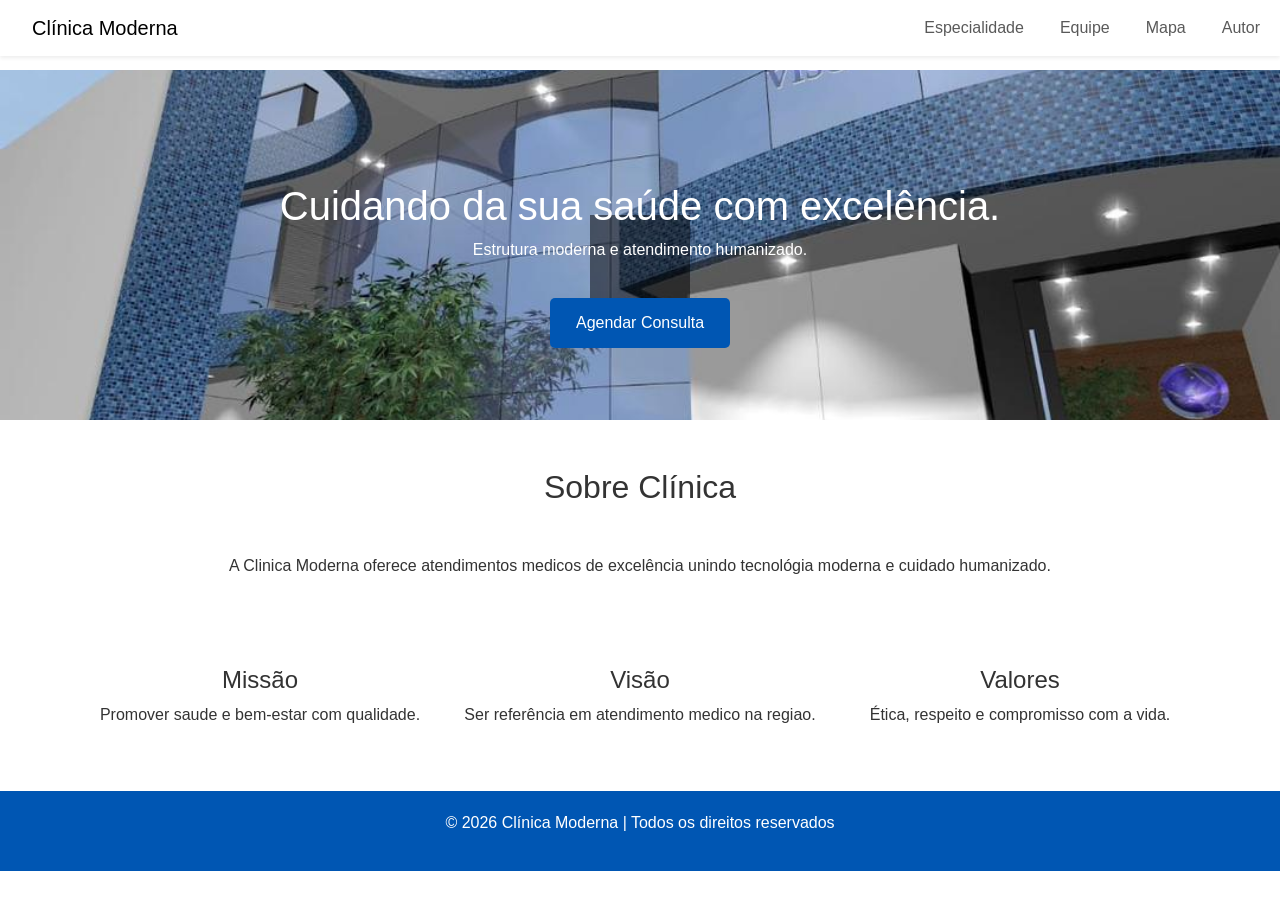
<file: index.html>
<!DOCTYPE html>
<html lang="pt">
<head>
    <meta charset="UTF-8">
    <meta name="viewport" content="width=device-width, initial-scale=1.0">
    <title>Clinica Moderna</title>
    <link rel="stylesheet" href="bootstrap-5.3.3-dist/css/bootstrap.min.css">
    <script src="bootstrap-5.3.3-dist/js/bootstrap.bundle.min.js"></script>

    <link 
    rel="stylesheet" href="https://fonts.googleapis.com/css2?family=poppin
    s:wght@300;400;600;700&display=swap">

    <link rel="stylesheet" href="style.css">
</head>
<body>
   
 <header>
    <!-- Bootstrap responsive navbar -->
    <nav class="navbar navbar-expand-lg navbar-light bg-white fixed-top shadow-sm">
        <div class="container-fluid">
            <a class="navbar-brand" href="index.html">Clínica Moderna</a>
            <button class="navbar-toggler" type="button" data-bs-toggle="collapse" data-bs-target="#mainNav" aria-controls="mainNav" aria-expanded="false" aria-label="Toggle navigation">
                <span class="navbar-toggler-icon"></span>
            </button>
            <div class="collapse navbar-collapse" id="mainNav">
                <ul class="navbar-nav ms-auto mb-2 mb-lg-0">
                    <li class="nav-item"><a class="nav-link" href="especialidade.html">Especialidade</a></li>
                    <li class="nav-item"><a class="nav-link" href="equipe.html">Equipe</a></li>
                    <li class="nav-item"><a class="nav-link" href="Mapa.html">Mapa</a></li>
                    <li class="nav-item"><a class="nav-link" href="autor.html">Autor</a></li>
                </ul>
            </div>
        </div>
    </nav>
</header>

<section class="banner-interno"
    style="background-image: url(img/Clinica\ Moderna.jpg);">


    <div>
        <h1>Cuidando da sua saúde com excelência.</h1>
        <p>Estrutura moderna e atendimento humanizado.</p>

        <a href="agendamento.html" class="btn">Agendar Consulta</a>
    </div>
 </section>


<div class="container py-5">
    <h2 class="text-center mb-4 section-title animate-right">
        Sobre Clínica
    </h2><br>
    <p class="text-center animate-up delay-1">
      A Clinica Moderna oferece atendimentos medicos de excelência 
      unindo tecnológia moderna e cuidado humanizado.
    </p><br>
    <div class="row mt-5">
        <div class="col-md-4 text-center animate-up delay-1">
            <h4>Missão</h4>
            <p>Promover saude e bem-estar com qualidade.</p> 
        </div><br>
        <div class="col-md-4 text-center animate-up delay-2">
            <h4>Visão</h4>
            <p>Ser referência em atendimento medico na regiao.</p>
        </div><br>

        <div class="col-md-4 text-center animate-up delay-3">
            <h4>Valores</h4>
            <p>Ética, respeito e compromisso com a vida.</p>
        </div><br>
    </div>
</div>

<footer>
    <p>&copy; 2026 Clínica Moderna | Todos os direitos reservados</p>
</footer>

</body>
</html>
</file>
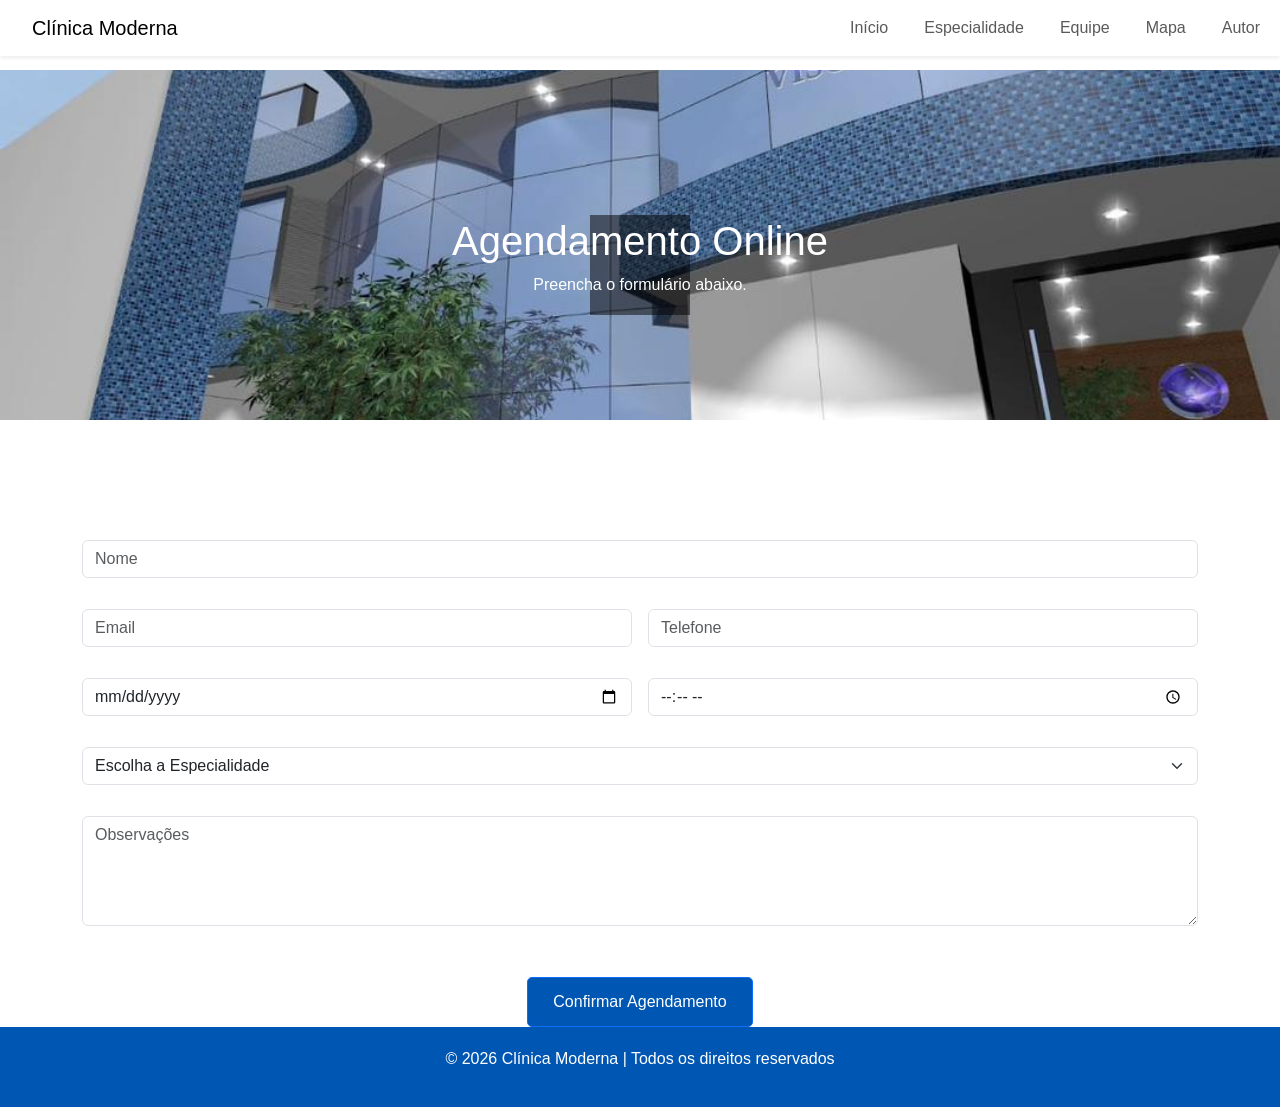
<file: agendamento.html>
<!DOCTYPE html>
<html lang="pt">
<head>
    <meta charset="UTF-8">
    <meta name="viewport" content="width=device-width, initial-scale=1.0">
    <title>Agendamento- Clínica Moderna</title>
    <link rel="stylesheet" href="bootstrap-5.3.3-dist/css/bootstrap.min.css">
    <script src="bootstrap-5.3.3-dist/js/bootstrap.bundle.min.js"></script>
    <link rel="stylesheet" href="style.css">
</head>

<body class="pagina-interna">
    
    <header>
        <nav class="navbar navbar-expand-lg navbar-light bg-white fixed-top shadow-sm">
            <div class="container-fluid">
                <a class="navbar-brand" href="index.html">Clínica Moderna</a>
                <button class="navbar-toggler" type="button" data-bs-toggle="collapse" data-bs-target="#mainNav" aria-controls="mainNav" aria-expanded="false" aria-label="Toggle navigation">
                    <span class="navbar-toggler-icon"></span>
                </button>
                <div class="collapse navbar-collapse" id="mainNav">
                    <ul class="navbar-nav ms-auto mb-2 mb-lg-0">
                        <li class="nav-item"><a class="nav-link" href="index.html">Início</a></li>
                        <li class="nav-item"><a class="nav-link" href="especialidade.html">Especialidade</a></li>
                        <li class="nav-item"><a class="nav-link" href="equipe.html">Equipe</a></li>
                        <li class="nav-item"><a class="nav-link" href="Mapa.html">Mapa</a></li>
                        <li class="nav-item"><a class="nav-link" href="autor.html">Autor</a></li>
                    </ul>
                </div>
            </div>
        </nav>
    </header>

    <section class="banner-interno"
    style="background-image: url(img/Clinica\ Moderna.jpg);"> 
    <div>
        <h1>Agendamento Online</h1>
        <p>Preencha o formulário abaixo.</p>
    </div>
    </section><br>

    <div class="container mt-5 pt-5">
        <form action="https://formsubmit.co/Suniciosanca97@gmail.com" method="post">
            <div class="row g-3">
                <div class="col-12">
                    <input type="text" class="form-control" placeholder="Nome" required>
                </div>
                <div class="col-md-6">
                    <input type="email" class="form-control" placeholder="Email" required>
                </div>
                <div class="col-md-6">
                    <input type="tel" class="form-control" placeholder="Telefone" required>
                </div>
                <div class="col-md-6">
                    <input type="date" name="Data" class="form-control"  placeholder="Marque a data">
                </div>
                <div class="col-md-6">
                    <input type="time" name="Horario" class="form-control" placeholder="Marque a hora" required>
                </div>
                <div class="col-12">
                    <select name="Especialidade" class="form-select" required>
                        <option value="">Escolha a Especialidade</option>
                        <option>Cardiologia</option>
                        <option>Ortopedia</option>
                        <option>Pediatria</option>
                        <option>Ginecologia</option>
                        <option>Dermatologia</option>
                        <option>Clínico Geral</option>
                    </select>
                </div>
                <div class="col-12">
                    <textarea class="form-control" rows="4" placeholder="Observações"></textarea>
                </div>
                <div class="col-12 text-center">
                    <button type="submit" class="btn btn-primary">Confirmar Agendamento</button>
                </div>
            </div>
        </form>
    </div>

    <footer>
    <p>&copy; 2026 Clínica Moderna | Todos os direitos reservados</p>
</footer>

</body>
</html>
</file>
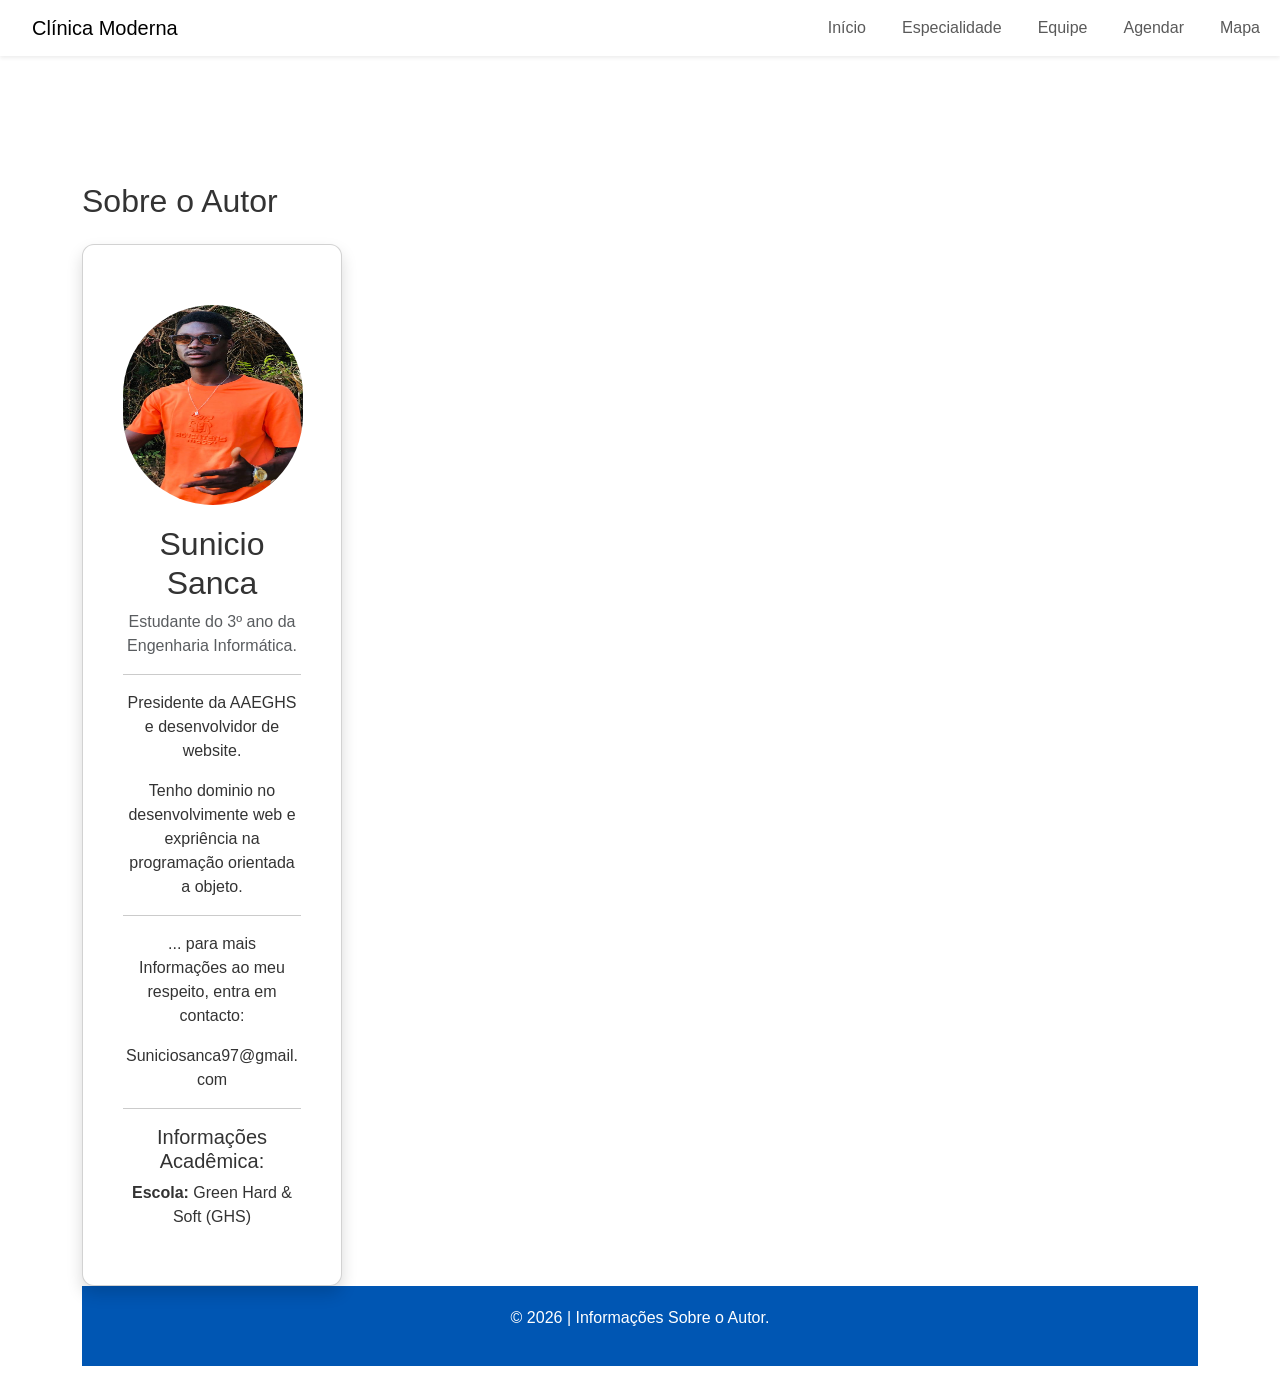
<file: autor.html>
<!DOCTYPE html>
<html lang="pt">
<head>
    <meta charset="UTF-8">
    <meta name="viewport" content="width=device-width, initial-scale=1.0">
    <link rel="stylesheet" href="bootstrap-5.3.3-dist/css/bootstrap.min.css">
    <script src="bootstrap-5.3.3-dist/js/bootstrap.bundle.min.js"></script>
    <link rel="stylesheet" href="style.css">
    <title>Autor</title>
    
</head>
<body>
    
    <!-- use responsive bootstrap navbar instead of inline nav -->
    <header>
        <nav class="navbar navbar-expand-lg navbar-light bg-white fixed-top shadow-sm">
            <div class="container-fluid">
                <a class="navbar-brand" href="index.html">Clínica Moderna</a>
                <button class="navbar-toggler" type="button" data-bs-toggle="collapse" data-bs-target="#mainNav" aria-controls="mainNav" aria-expanded="false" aria-label="Toggle navigation">
                    <span class="navbar-toggler-icon"></span>
                </button>
                <div class="collapse navbar-collapse" id="mainNav">
                    <ul class="navbar-nav ms-auto mb-2 mb-lg-0">
                        <li class="nav-item"><a class="nav-link" href="index.html">Início</a></li>
                        <li class="nav-item"><a class="nav-link" href="especialidade.html">Especialidade</a></li>
                        <li class="nav-item"><a class="nav-link" href="equipe.html">Equipe</a></li>
                        <li class="nav-item"><a class="nav-link" href="agendamento.html">Agendar</a></li>
                        <li class="nav-item"><a class="nav-link" href="Mapa.html">Mapa</a></li>
                    </ul>
                </div>
            </div>
        </nav>
    </header>
    <div class="container mt-5 pt-5">
        <h2 class="mt-3">Sobre o Autor</h2>
    </div>
    <div class="container my-4">
        <div class="card shadow text-center p-4">
        <div class="card-body"> 
            <img src=" img/Nisio.jpg" width="200px" height="200px" class="medico-foto"> 
            <h2>Sunicio Sanca</h2> 
            <p class="text-muted">Estudante do 3º ano da Engenharia Informática.</p> 
            <hr>
            <p>Presidente da AAEGHS e desenvolvidor de website.</p> 
            <p>Tenho dominio no desenvolvimente web e expriência na programação orientada a objeto.</p>
            <hr>
            <p>... para mais Informações ao meu respeito, entra em contacto:</p>
            <p>Suniciosanca97@gmail.com</p>
            <hr> 
            <h5>Informações Acadêmica:</h5> 
                <p><strong>Escola:</strong> Green Hard & Soft (GHS)</p>
            </div>
     </div>
    <footer>
        <p>&copy; 2026 | Informações Sobre o Autor.</p>
    </footer>


 


</body>
</html>
</file>
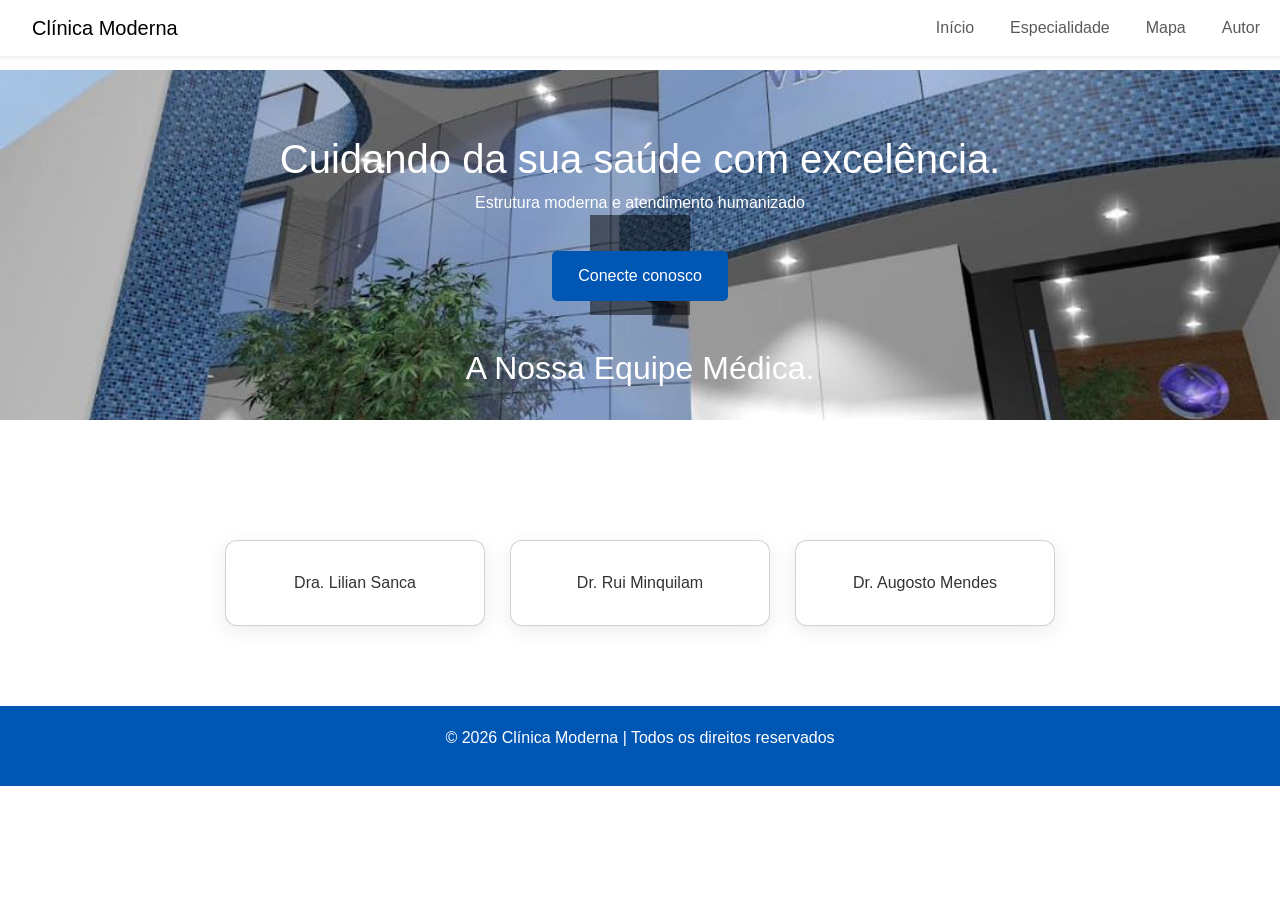
<file: equipe.html>
<!DOCTYPE html>
<html lang="pt">
<head>
    <meta charset="UTF-8">
    <meta name="viewport" content="width=device-width, initial-scale=1.0">
    <title>Equipe-Clinica Moderna</title>
    <link rel="stylesheet" href="bootstrap-5.3.3-dist/css/bootstrap.min.css">
    <script src="bootstrap-5.3.3-dist/js/bootstrap.bundle.min.js"></script>

    <link rel="stylesheet" href="style.css">
</head>
<body class="pagina-interna">
   
<header>
    <nav class="navbar navbar-expand-lg navbar-light bg-white fixed-top shadow-sm">
        <div class="container-fluid">
            <a class="navbar-brand" href="index.html">Clínica Moderna</a>
            <button class="navbar-toggler" type="button" data-bs-toggle="collapse" data-bs-target="#mainNav" aria-controls="mainNav" aria-expanded="false" aria-label="Toggle navigation">
                <span class="navbar-toggler-icon"></span>
            </button>
            <div class="collapse navbar-collapse" id="mainNav">
                <ul class="navbar-nav ms-auto mb-2 mb-lg-0">
                    <li class="nav-item"><a class="nav-link" href="index.html">Início</a></li>
                    <li class="nav-item"><a class="nav-link" href="especialidade.html">Especialidade</a></li>
                    <li class="nav-item"><a class="nav-link" href="Mapa.html">Mapa</a></li>
                    <li class="nav-item"><a class="nav-link" href="autor.html">Autor</a></li>
                </ul>
            </div>
        </div>
    </nav>
</header>

    <section class="banner-interno"
    style="background-image: url(img/Clinica\ Moderna.jpg);">


    <div>
        <h1>Cuidando da sua saúde com excelência.</h1>
        <p>Estrutura moderna e atendimento humanizado</p>

        <a href="agendamento.html" class="btn">Conecte conosco</a><br><br><br>
       <h2>A Nossa Equipe Médica.</h2>
    </div>
 </section>

    <section id="Equipe">
    
    <div class="cards">
        <a href="medicos/Dra. Lilian Sanca.html"
        class="card">Dra. Lilian Sanca</a>
         <a href="medicos/Dr. Rui Minquilam.html"
        class="card">Dr. Rui Minquilam</a>
         <a href="medicos/Dr. Augosto Mendes.html"
        class="card">Dr. Augosto Mendes</a>
    </div>
</section>

<footer>
    <p>&copy; 2026 Clínica Moderna | Todos os direitos reservados</p>
</footer>

</body>
</html>
</file>
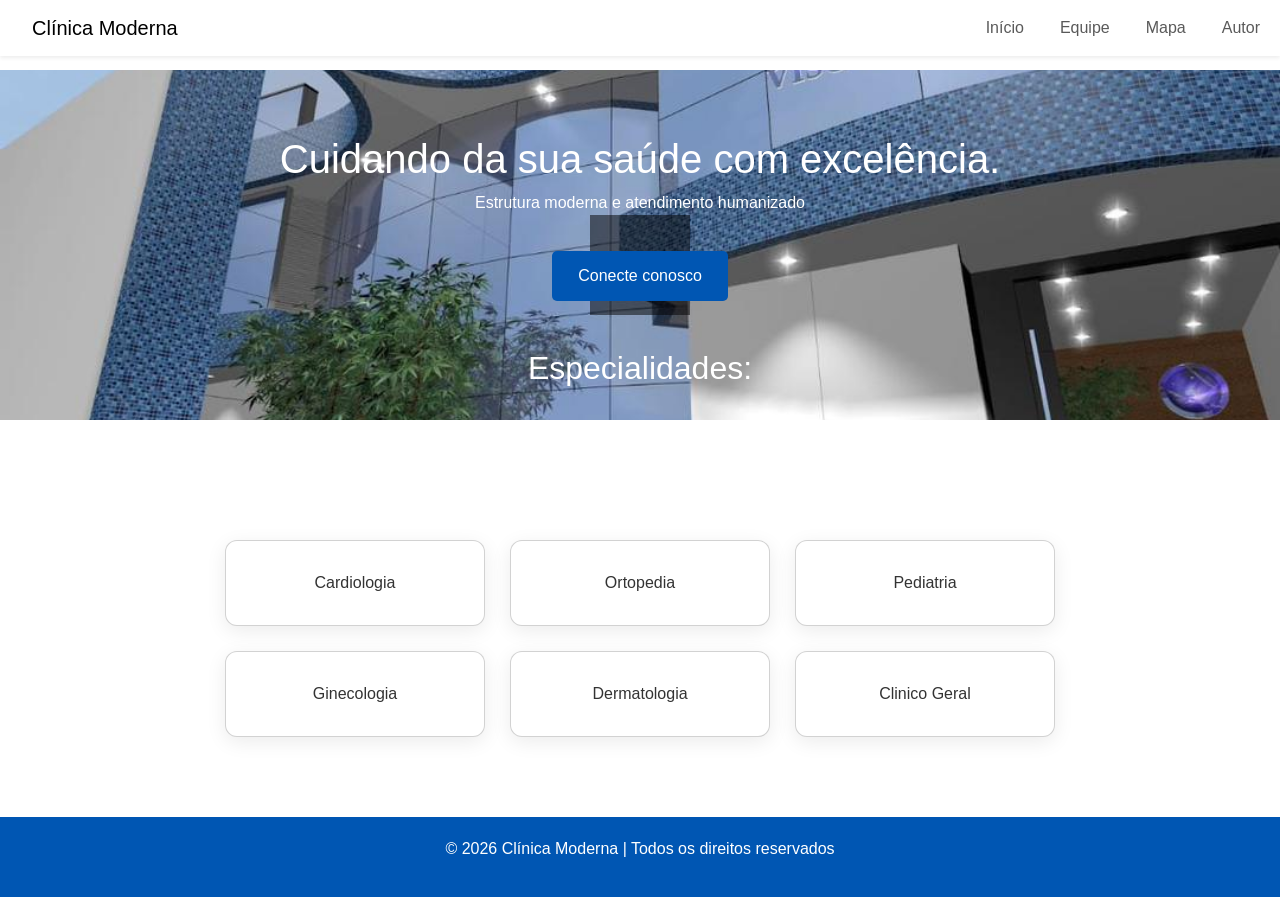
<file: especialidade.html>
<!DOCTYPE html>
<html lang="pt">
<head>
    <meta charset="UTF-8">
    <meta name="viewport" content="width=device-width, initial-scale=1.0">
    <title>Especialidade-Clinica Moderna</title>
    <link rel="stylesheet" href="bootstrap-5.3.3-dist/css/bootstrap.min.css">
    <script src="bootstrap-5.3.3-dist/js/bootstrap.bundle.min.js"></script>

    <link rel="stylesheet" href="style.css">
</head>
<body>
  
    
    <header>
        <nav class="navbar navbar-expand-lg navbar-light bg-white fixed-top shadow-sm">
            <div class="container-fluid">
                <a class="navbar-brand" href="index.html">Clínica Moderna</a>
                <button class="navbar-toggler" type="button" data-bs-toggle="collapse" data-bs-target="#mainNav" aria-controls="mainNav" aria-expanded="false" aria-label="Toggle navigation">
                    <span class="navbar-toggler-icon"></span>
                </button>
                <div class="collapse navbar-collapse" id="mainNav">
                    <ul class="navbar-nav ms-auto mb-2 mb-lg-0">
                        <li class="nav-item"><a class="nav-link" href="index.html">Início</a></li>
                        <li class="nav-item"><a class="nav-link" href="equipe.html">Equipe</a></li>
                        <li class="nav-item"><a class="nav-link" href="Mapa.html">Mapa</a></li>
                        <li class="nav-item"><a class="nav-link" href="autor.html">Autor</a></li>
                    </ul>
                </div>
            </div>
        </nav>
    </header>

    
<section class="banner-interno"
    style="background-image: url(img/Clinica\ Moderna.jpg);">

    <div>
        <h1>Cuidando da sua saúde com excelência.</h1>
        <p>Estrutura moderna e atendimento humanizado</p>

        <a href="agendamento.html" class="btn">Conecte conosco</a><br><br><br>
        <h2>Especialidades:</h2>
    </div>
 </section>

 <section id="Especialidades">
    <div class="cards">
        <a href="especialidades/cardiologia.html"
        class="card">Cardiologia</a>
        <a href="especialidades/ortopedia.html"
        class="card">Ortopedia</a>
        <a href="especialidades/pediatria.html"
        class="card">Pediatria</a>
        <a href="especialidades/ginecologia.html"
        class="card">Ginecologia</a>
        <a href="especialidades/dermatologia.html"
        class="card">Dermatologia</a>
        <a href="especialidades/clinico-geral.html"
        class="card">Clinico Geral</a>
    </div>
 </section>

  <footer>
    <p>&copy; 2026 Clínica Moderna | Todos os direitos reservados</p>
</footer>

</body>
</html>
</file>
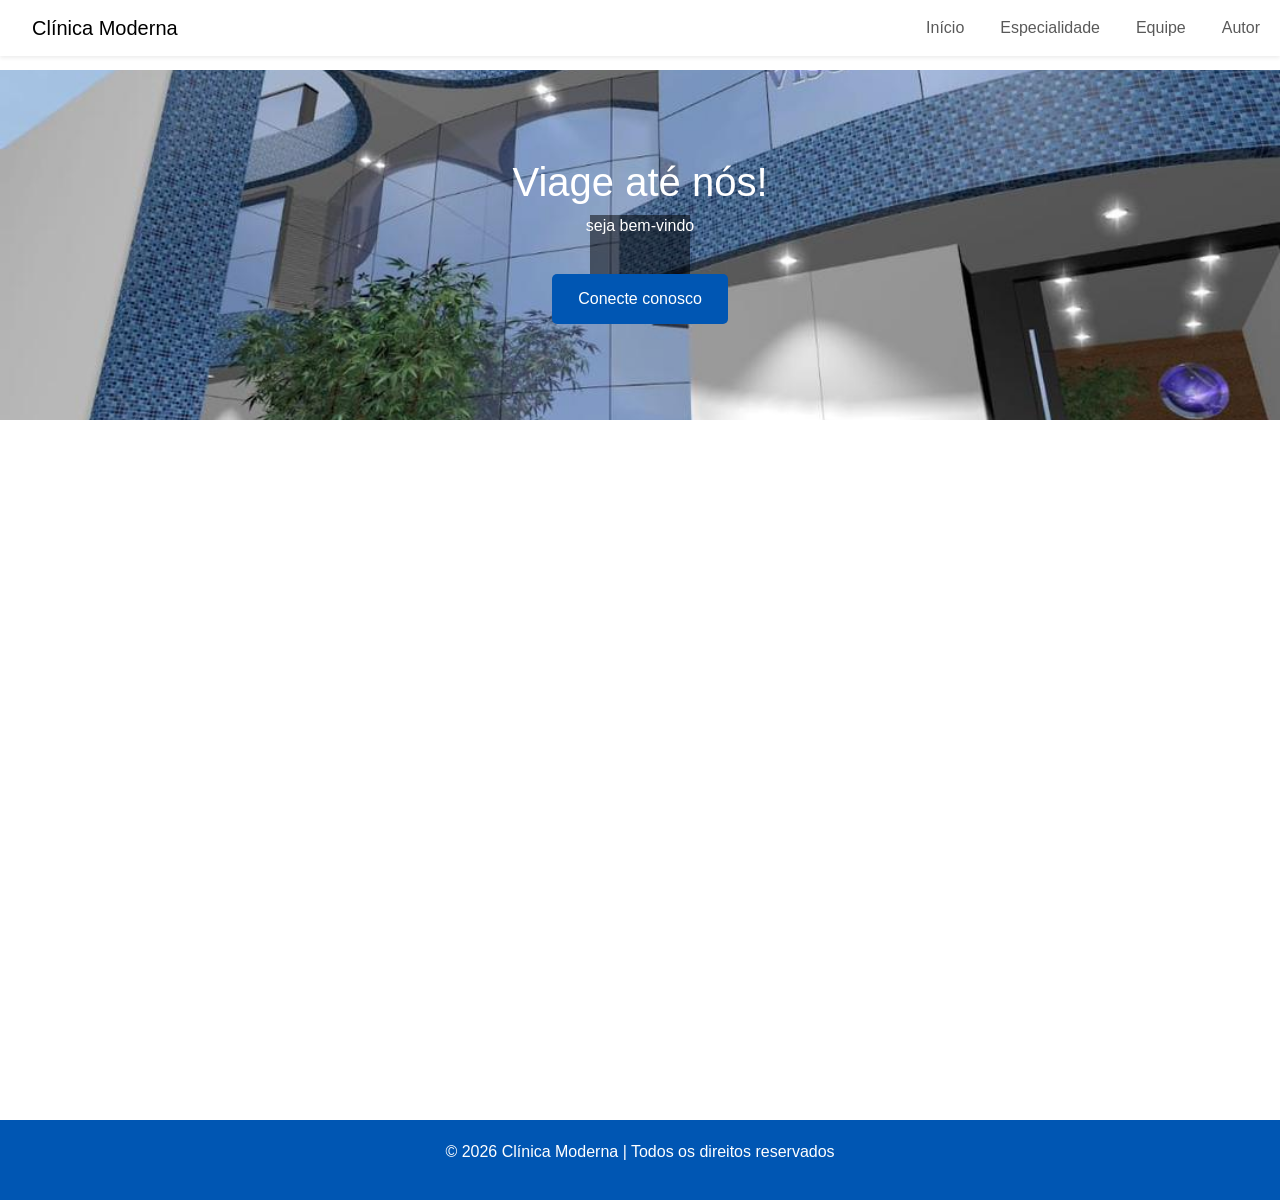
<file: Mapa.html>
<!DOCTYPE html>
<html lang="en">
<head>
    <meta charset="UTF-8">
    <meta name="viewport" content="width=device-width, initial-scale=1.0">
    <title>Mapa-Clinica Moderna</title>
    <link rel="stylesheet" href="bootstrap-5.3.3-dist/css/bootstrap.min.css">
    <script src="bootstrap-5.3.3-dist/js/bootstrap.bundle.min.js"></script>

    <link rel="stylesheet" href="style.css">
</head>
<body class="Pagina pagina-interna">
    
<header>
    <nav class="navbar navbar-expand-lg navbar-light bg-white fixed-top shadow-sm">
        <div class="container-fluid">
            <a class="navbar-brand" href="index.html">Clínica Moderna</a>
            <button class="navbar-toggler" type="button" data-bs-toggle="collapse" data-bs-target="#mainNav" aria-controls="mainNav" aria-expanded="false" aria-label="Toggle navigation">
                <span class="navbar-toggler-icon"></span>
            </button>
            <div class="collapse navbar-collapse" id="mainNav">
                <ul class="navbar-nav ms-auto mb-2 mb-lg-0">
                    <li class="nav-item"><a class="nav-link" href="index.html">Início</a></li>
                    <li class="nav-item"><a class="nav-link" href="especialidade.html">Especialidade</a></li>
                    <li class="nav-item"><a class="nav-link" href="equipe.html">Equipe</a></li>
                    <li class="nav-item"><a class="nav-link" href="autor.html">Autor</a></li>
                </ul>
            </div>
        </div>
    </nav>
</header>

    <section class="banner-interno"
    style="background-image: url(img/Clinica\ Moderna.jpg);"> 
    <div>
        <h1>Viage até nós!</h1>
        <p>seja bem-vindo</p>
        <a href="agendamento.html" class="btn">Conecte conosco</a><br><br><br>
    </div>
    </section><br>

<div class="container my-4">
    <div class="ratio ratio-16x9">
        <iframe
            src="https://maps.google.com/maps?q=Guiné-Bissau&z=6&output=embed"
            allowfullscreen="" loading="lazy"></iframe>
    </div>
</div>

<footer>

   <p>&copy; 2026 Clínica Moderna | Todos os direitos reservados</p>
</footer>

</body>
</html>
</file>
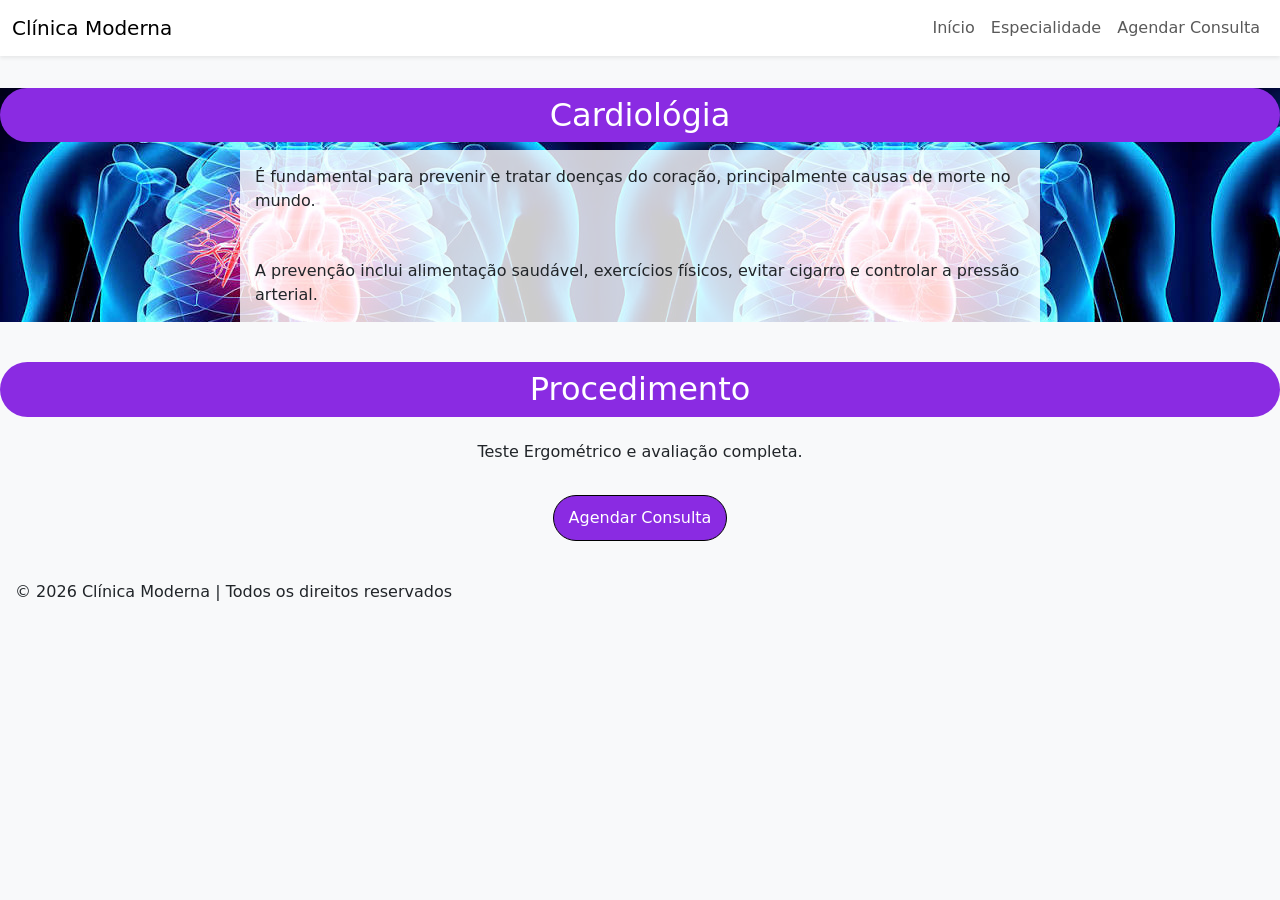
<file: especialidades/cardiologia.html>
<!DOCTYPE html>
<html lang="pt">
<head>
    <meta charset="UTF-8">
    <meta name="viewport" content="width=device-width, initial-scale=1.0">
    <link rel="stylesheet" href="../bootstrap-5.3.3-dist/css/bootstrap.min.css">
    <script src="../bootstrap-5.3.3-dist/js/bootstrap.bundle.min.js"></script>

    <title> Cardiologista- Clínica Moderna</title>
    <style>
        body {
            background-color: #f8f9fa;
        }
        h1, h2 {
            text-align: center;
            background-color: blueviolet;
            color: white;
            border-radius: 40px;
            padding: 8px;
        }
        p {
            padding: 15px;
            border-radius: 40px;
        }
        .info-section {
            background-color: rgba(255,255,255,0.8);
            margin: 0 auto;
            max-width: 800px;
        }
        .btn-custom a {
            text-decoration: none;
            border: 1px solid black;
            padding: 10px 15px;
            background-color: blueviolet;
            color: white;
            border-radius: 30px;
        }
    </style>
</head>
<body>

    <header>
        <nav class="navbar navbar-expand-lg navbar-light bg-white fixed-top shadow-sm">
            <div class="container-fluid">
                <a class="navbar-brand" href="../index.html">Clínica Moderna</a>
                <button class="navbar-toggler" type="button" data-bs-toggle="collapse" data-bs-target="#mainNav" aria-controls="mainNav" aria-expanded="false" aria-label="Toggle navigation">
                    <span class="navbar-toggler-icon"></span>
                </button>
                <div class="collapse navbar-collapse" id="mainNav">
                    <ul class="navbar-nav ms-auto mb-2 mb-lg-0">
                        <li class="nav-item"><a class="nav-link" href="../index.html">Início</a></li>
                        <li class="nav-item"><a class="nav-link" href="../especialidade.html">Especialidade</a></li>
                        <li class="nav-item"><a class="nav-link" href="../agendamento.html">Agendar Consulta</a></li>
                    </ul>
                </div>
            </div>
        </nav>
        <div class="container pt-5 mt-3">
            
        </div>
    </header><br>
    
    <section class="banner-interno"
        style="background-image: url(../img/cardiologia2.jpeg);">
        <div>
            <h2>Cardiológia</h2>
            <div class="info-section">
                <p>É fundamental para prevenir e tratar doenças do coração, principalmente causas de morte no mundo.</p>
                <p>A prevenção inclui alimentação saudável, exercícios físicos, evitar cigarro e controlar a pressão arterial.</p>
            </div>
        </div>
    </section>

        
    <section class="btn-custom text-center py-4">
        <h2>Procedimento</h2>
        <p>Teste Ergométrico e avaliação completa.</p>
        <a href="../agendamento.html" class="btn">Agendar Consulta</a>
    </section>

     <footer>
    <p>&copy; 2026 Clínica Moderna | Todos os direitos reservados</p>
</footer>

</body>
</html>
</file>
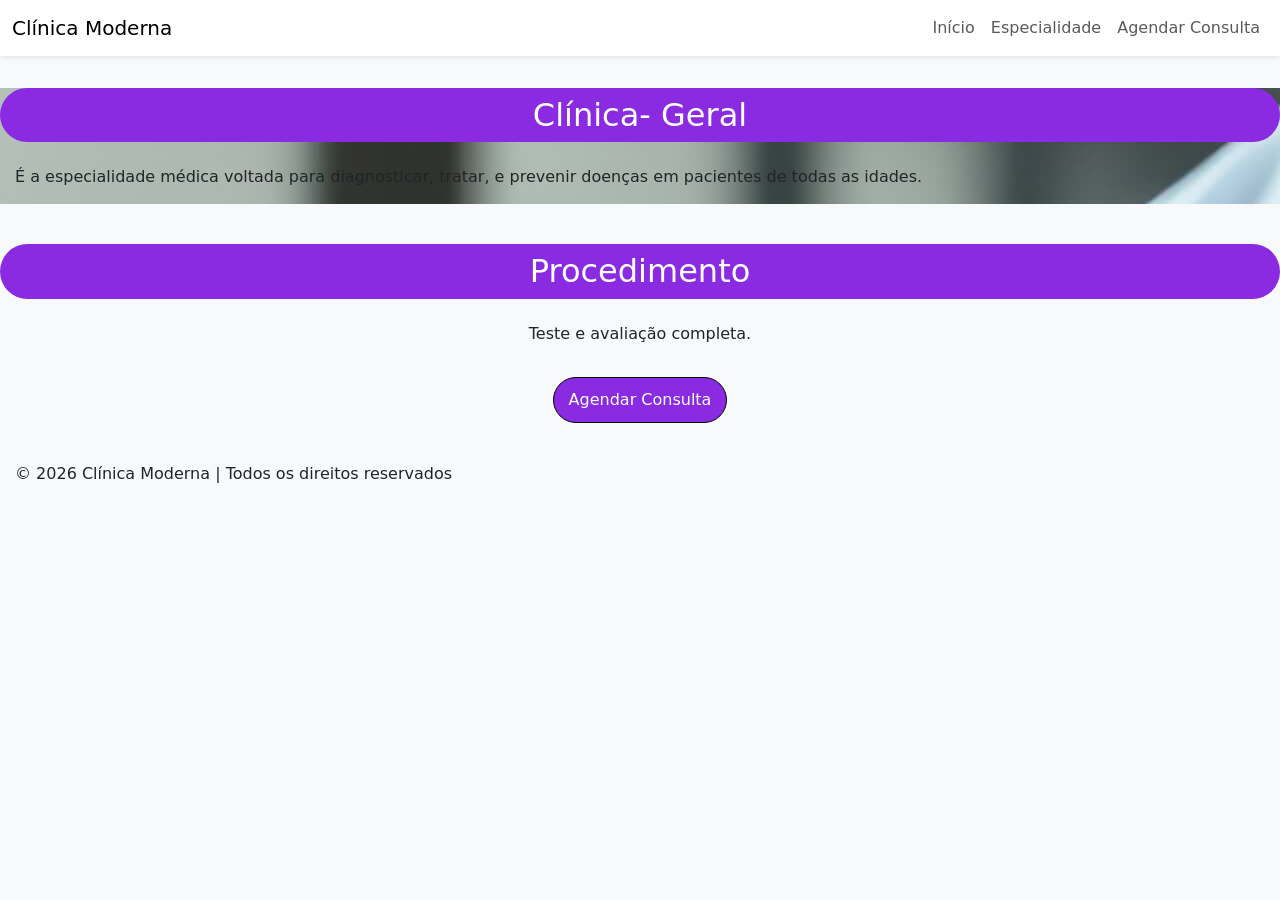
<file: especialidades/clinico-geral.html>
<!DOCTYPE html>
<html lang="pt">
<head>
    <meta charset="UTF-8">
    <meta name="viewport" content="width=device-width, initial-scale=1.0">
    <link rel="stylesheet" href="../bootstrap-5.3.3-dist/css/bootstrap.min.css">
    <script src="../bootstrap-5.3.3-dist/js/bootstrap.bundle.min.js"></script>

    <title>Clínico- Geral</title>
</head>
<body>
    
    <style>
        body { background-color: #f8f9fa; }
        h1, h2 {
            text-align: center;
            background-color: blueviolet;
            color: white;
            border-radius: 40px;
            padding: 8px;
        }
        p {
            padding: 15px;
            border-radius: 40px;
        }
        .info-section {
            background-color: rgba(255,255,255,0.8);
            margin: 0 auto;
            max-width: 800px;
        }
        .btn-custom a {
            text-decoration: none;
            border: 1px solid black;
            padding: 10px 15px;
            background-color: blueviolet;
            color: white;
            border-radius: 30px;
        }
    </style>
</head>
<body>

    <header>
        <nav class="navbar navbar-expand-lg navbar-light bg-white fixed-top shadow-sm">
            <div class="container-fluid">
                <a class="navbar-brand" href="../index.html">Clínica Moderna</a>
                <button class="navbar-toggler" type="button" data-bs-toggle="collapse" data-bs-target="#mainNav" aria-controls="mainNav" aria-expanded="false" aria-label="Toggle navigation">
                    <span class="navbar-toggler-icon"></span>
                </button>
                <div class="collapse navbar-collapse" id="mainNav">
                    <ul class="navbar-nav ms-auto mb-2 mb-lg-0">
                        <li class="nav-item"><a class="nav-link" href="../index.html">Início</a></li>
                        <li class="nav-item"><a class="nav-link" href="../especialidade.html">Especialidade</a></li>
                        <li class="nav-item"><a class="nav-link" href="../agendamento.html">Agendar Consulta</a></li>
                    </ul>
                </div>
            </div>
        </nav>
        <div class="container pt-5 mt-3">
        </div>
    </header><br>
    
    <section class="banner-interno"
    style="background-image: url(../img/clicica\ geral.jpg);">
    <div>
        
        <h2>Clínica- Geral</h2>
        <p>É a especialidade médica voltada para diagnosticar, tratar,
            e prevenir doenças em pacientes de todas as idades.</p>
        
        </div>
        </section>

        
    <section class="btn-custom text-center py-4">
        <h2>Procedimento</h2>
        <p>Teste e avaliação completa.</p>
        <a href="../agendamento.html" class="btn">Agendar Consulta</a>
    </section>

     <footer>
    <p>&copy; 2026 Clínica Moderna | Todos os direitos reservados</p>
</footer>

</body>
</html>
</file>
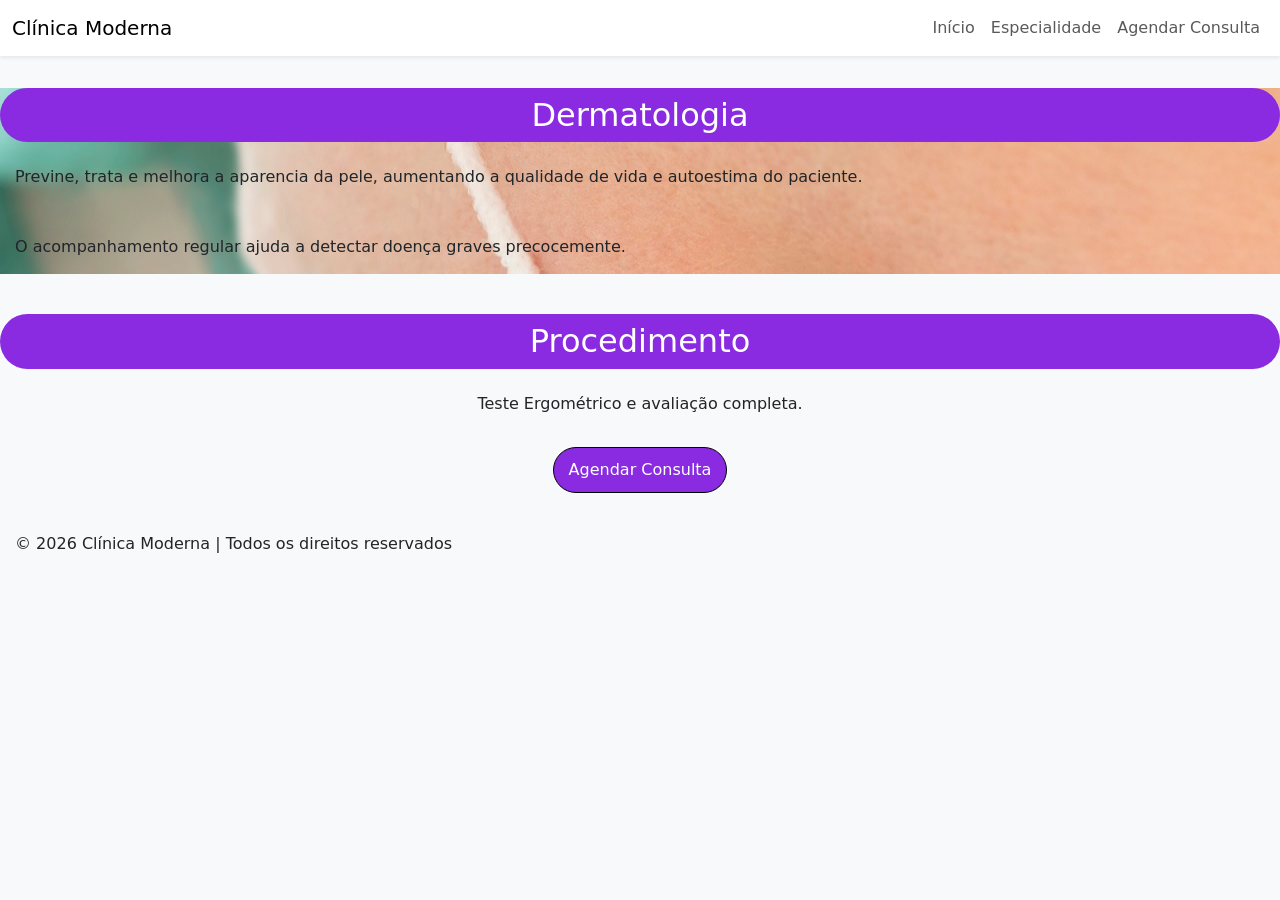
<file: especialidades/dermatologia.html>
<!DOCTYPE html>
<html lang="pt">
<head>
    <meta charset="UTF-8">
    <meta name="viewport" content="width=device-width, initial-scale=1.0">
    <link rel="stylesheet" href="../bootstrap-5.3.3-dist/css/bootstrap.min.css">
    <script src="../bootstrap-5.3.3-dist/js/bootstrap.bundle.min.js"></script>

    <title>Dermatologia</title>
</head>
<body>
    
    <style>
        body { background-color: #f8f9fa; }
        h1, h2 {
            text-align: center;
            background-color: blueviolet;
            color: white;
            border-radius: 40px;
            padding: 8px;
        }
        p {
            padding: 15px;
            border-radius: 40px;
        }
        .info-section {
            background-color: rgba(255,255,255,0.8);
            margin: 0 auto;
            max-width: 800px;
        }
        .btn-custom a {
            text-decoration: none;
            border: 1px solid black;
            padding: 10px 15px;
            background-color: blueviolet;
            color: white;
            border-radius: 30px;
        }
    </style>
</head>
<body>

    <header>
        <nav class="navbar navbar-expand-lg navbar-light bg-white fixed-top shadow-sm">
            <div class="container-fluid">
                <a class="navbar-brand" href="../index.html">Clínica Moderna</a>
                <button class="navbar-toggler" type="button" data-bs-toggle="collapse" data-bs-target="#mainNav" aria-controls="mainNav" aria-expanded="false" aria-label="Toggle navigation">
                    <span class="navbar-toggler-icon"></span>
                </button>
                <div class="collapse navbar-collapse" id="mainNav">
                    <ul class="navbar-nav ms-auto mb-2 mb-lg-0">
                        <li class="nav-item"><a class="nav-link" href="../index.html">Início</a></li>
                        <li class="nav-item"><a class="nav-link" href="../especialidade.html">Especialidade</a></li>
                        <li class="nav-item"><a class="nav-link" href="../agendamento.html">Agendar Consulta</a></li>
                    </ul>
                </div>
            </div>
        </nav>
        <div class="container pt-5 mt-3">
          
        </div>
    </header><br>
    
    <section class="banner-interno"
    style="background-image: url(../img/dermatologia.jpg);">
    <div>
        
        <h2>Dermatologia</h2>
        <p>Previne, trata e melhora a aparencia da pele, aumentando
            a qualidade de vida e autoestima do paciente.
        </p>
        <p>O acompanhamento regular ajuda a detectar doença graves precocemente.</p>
        </div>
        </section>

        
    <section class="btn-custom text-center py-4">
        <h2>Procedimento</h2>
        <p>Teste Ergométrico e avaliação completa.</p>
        <a href="../agendamento.html" class="btn">Agendar Consulta</a>
    </section>

     <footer>
    <p>&copy; 2026 Clínica Moderna | Todos os direitos reservados</p>
</footer>

</body>
</html>
</file>
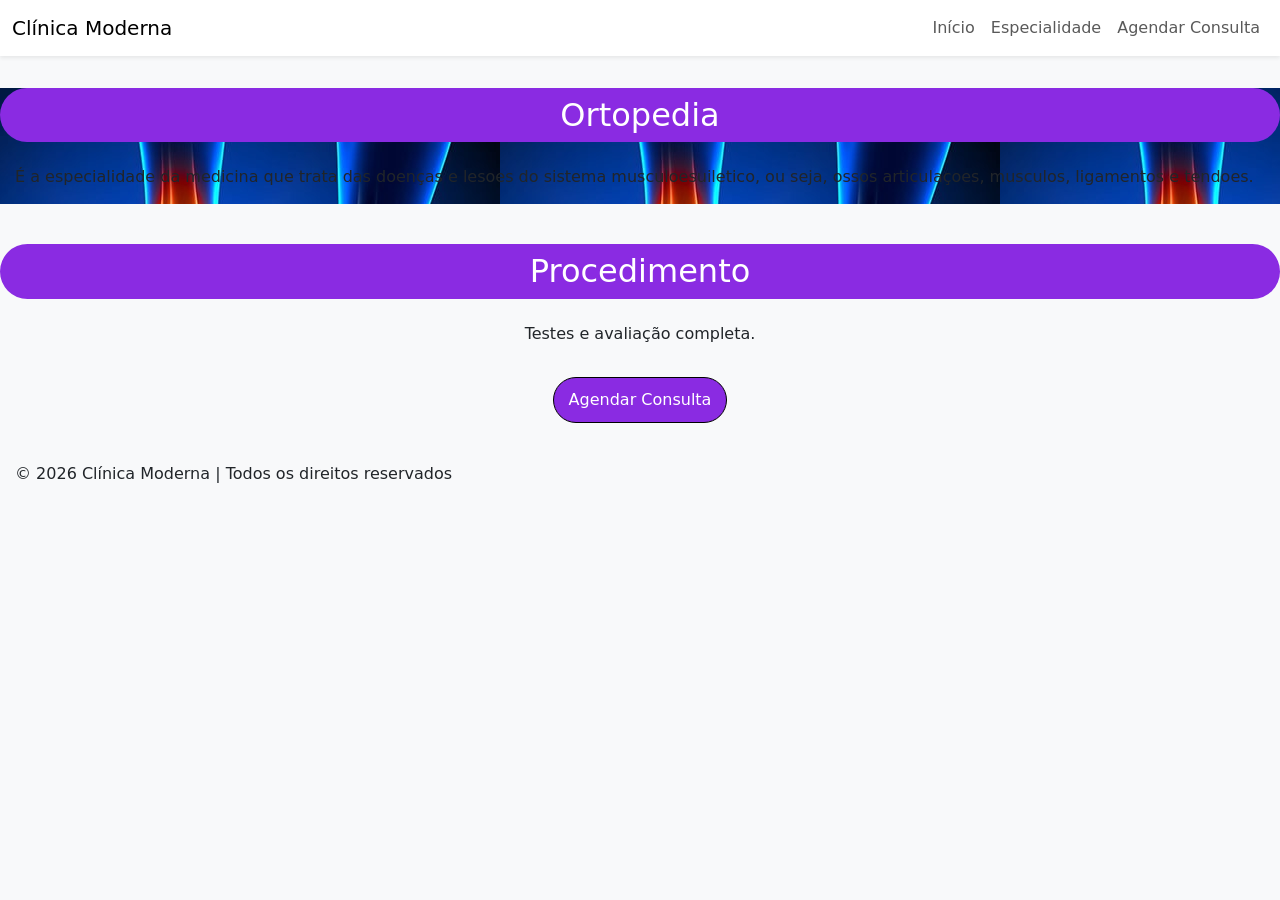
<file: especialidades/ortopedia.html>
<!DOCTYPE html>
<html lang="pt">
<head>
    <meta charset="UTF-8">
    <meta name="viewport" content="width=device-width, initial-scale=1.0">
    <link rel="stylesheet" href="../bootstrap-5.3.3-dist/css/bootstrap.min.css">
    <script src="../bootstrap-5.3.3-dist/js/bootstrap.bundle.min.js"></script>

    <title>Ortopedia</title>
</head>
<body>
    
    <style>
        body { background-color: #f8f9fa; }
        h1, h2 {
            text-align: center;
            background-color: blueviolet;
            color: white;
            border-radius: 40px;
            padding: 8px;
        }
        p {
            padding: 15px;
            border-radius: 40px;
        }
        .info-section {
            background-color: rgba(255,255,255,0.8);
            margin: 0 auto;
            max-width: 800px;
        }
        .btn-custom a {
            text-decoration: none;
            border: 1px solid black;
            padding: 10px 15px;
            background-color: blueviolet;
            color: white;
            border-radius: 30px;
        }
    </style>
</head>
<body>

    <header>
        <nav class="navbar navbar-expand-lg navbar-light bg-white fixed-top shadow-sm">
            <div class="container-fluid">
                <a class="navbar-brand" href="../index.html">Clínica Moderna</a>
                <button class="navbar-toggler" type="button" data-bs-toggle="collapse" data-bs-target="#mainNav" aria-controls="mainNav" aria-expanded="false" aria-label="Toggle navigation">
                    <span class="navbar-toggler-icon"></span>
                </button>
                <div class="collapse navbar-collapse" id="mainNav">
                    <ul class="navbar-nav ms-auto mb-2 mb-lg-0">
                        <li class="nav-item"><a class="nav-link" href="../index.html">Início</a></li>
                        <li class="nav-item"><a class="nav-link" href="../especialidade.html">Especialidade</a></li>
                        <li class="nav-item"><a class="nav-link" href="../agendamento.html">Agendar Consulta</a></li>
                    </ul>
                </div>
            </div>
        </nav>
        <div class="container pt-5 mt-3">
           
        </div>
    </header><br>
    
    <section class="banner-interno"
    style="background-image: url(../img/ortopedia-pe.jpg);">
    <div>
        
        <h2>Ortopedia</h2>
        <p>É a especialidade da medicina que trata das doenças
             e lesoes do sistema musculoesuiletico, ou seja, ossos
            articulaçoes, musculos, ligamentos e tendoes.</p>
        </div>
        </section>

        
    <section class="btn-custom text-center py-4">
        <h2>Procedimento</h2>
        <p>Testes e avaliação completa.</p>
        <a href="../agendamento.html" class="btn">Agendar Consulta</a>
    </section>

     <footer>
    <p>&copy; 2026 Clínica Moderna | Todos os direitos reservados</p>
</footer>

</body>
</html>
</file>
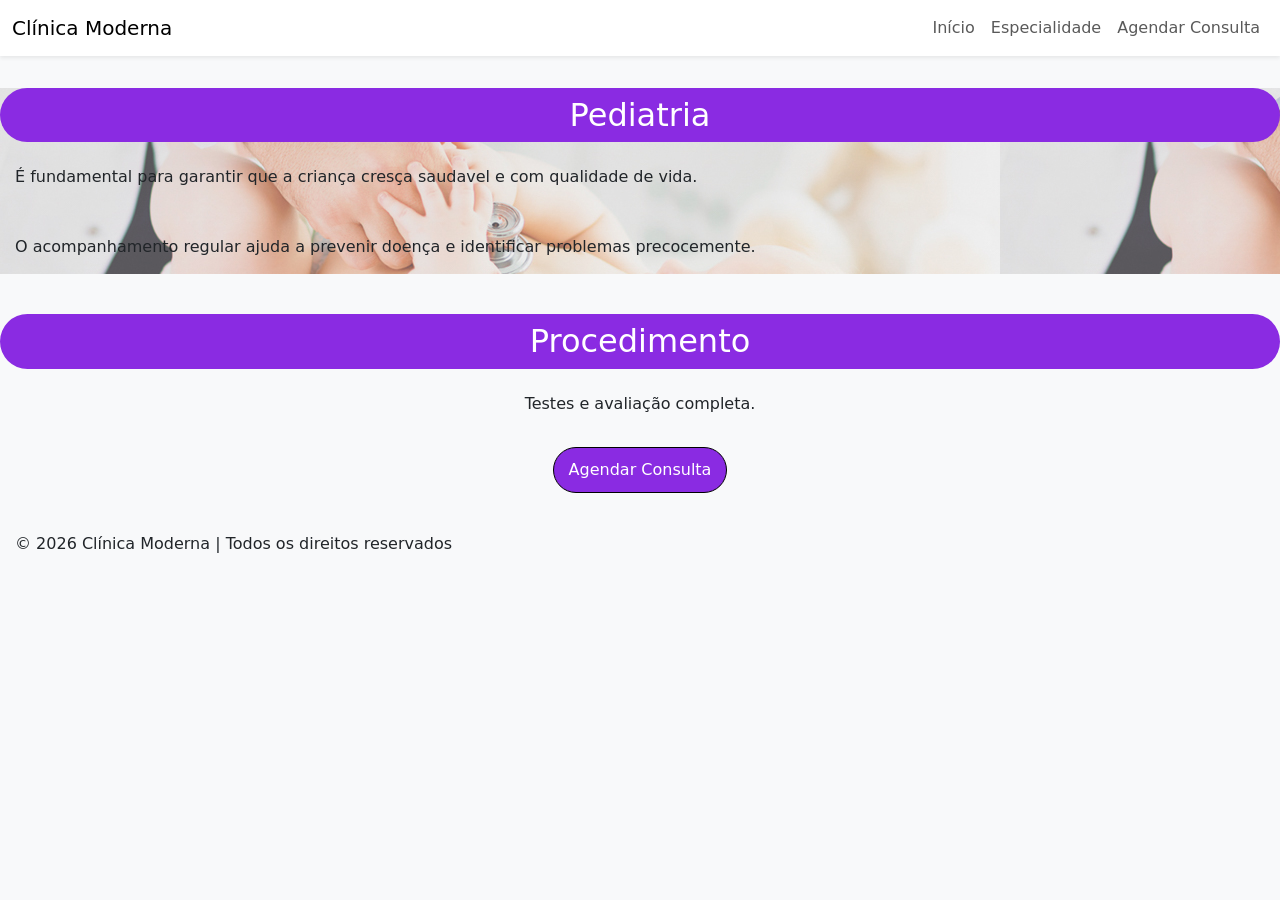
<file: especialidades/pediatria.html>
<!DOCTYPE html>
<html lang="en">
<head>
    <meta charset="UTF-8">
    <meta name="viewport" content="width=device-width, initial-scale=1.0">
    <link rel="stylesheet" href="../bootstrap-5.3.3-dist/css/bootstrap.min.css">
    <script src="../bootstrap-5.3.3-dist/js/bootstrap.bundle.min.js"></script>

    <title>Pediatria</title>
</head>
<body>
    
    <style>
        body { background-color: #f8f9fa; }
        h1, h2 {
            text-align: center;
            background-color: blueviolet;
            color: white;
            border-radius: 40px;
            padding: 8px;
        }
        p {
            padding: 15px;
            border-radius: 40px;
        }
        .info-section {
            background-color: rgba(255,255,255,0.8);
            margin: 0 auto;
            max-width: 800px;
        }
        .btn-custom a {
            text-decoration: none;
            border: 1px solid black;
            padding: 10px 15px;
            background-color: blueviolet;
            color: white;
            border-radius: 30px;
        }
    </style>
</head>
<body>

    <header>
        <nav class="navbar navbar-expand-lg navbar-light bg-white fixed-top shadow-sm">
            <div class="container-fluid">
                <a class="navbar-brand" href="../index.html">Clínica Moderna</a>
                <button class="navbar-toggler" type="button" data-bs-toggle="collapse" data-bs-target="#mainNav" aria-controls="mainNav" aria-expanded="false" aria-label="Toggle navigation">
                    <span class="navbar-toggler-icon"></span>
                </button>
                <div class="collapse navbar-collapse" id="mainNav">
                    <ul class="navbar-nav ms-auto mb-2 mb-lg-0">
                        <li class="nav-item"><a class="nav-link" href="../index.html">Início</a></li>
                        <li class="nav-item"><a class="nav-link" href="../especialidade.html">Especialidade</a></li>
                        <li class="nav-item"><a class="nav-link" href="../agendamento.html">Agendar Consulta</a></li>
                    </ul>
                </div>
            </div>
        </nav>
        <div class="container pt-5 mt-3">
          
        </div>
    </header><br>
    
    <section class="banner-interno"
    style="background-image: url(../img/pediatra.jpg);">
    <div>
        
        <h2>Pediatria</h2>
        <p>É fundamental para garantir que a criança cresça saudavel
            e com qualidade de vida. </p>
            <p>O acompanhamento regular ajuda a prevenir doença e 
                identificar problemas precocemente.
            </p>
        </div>
        </section>

        
    <section class="btn-custom text-center py-4">
        <h2>Procedimento</h2>
        <p>Testes e avaliação completa.</p>
        <a href="../agendamento.html" class="btn">Agendar Consulta</a>
    </section>

     <footer>
    <p>&copy; 2026 Clínica Moderna | Todos os direitos reservados</p>
</footer>


</body>
</html>
</file>
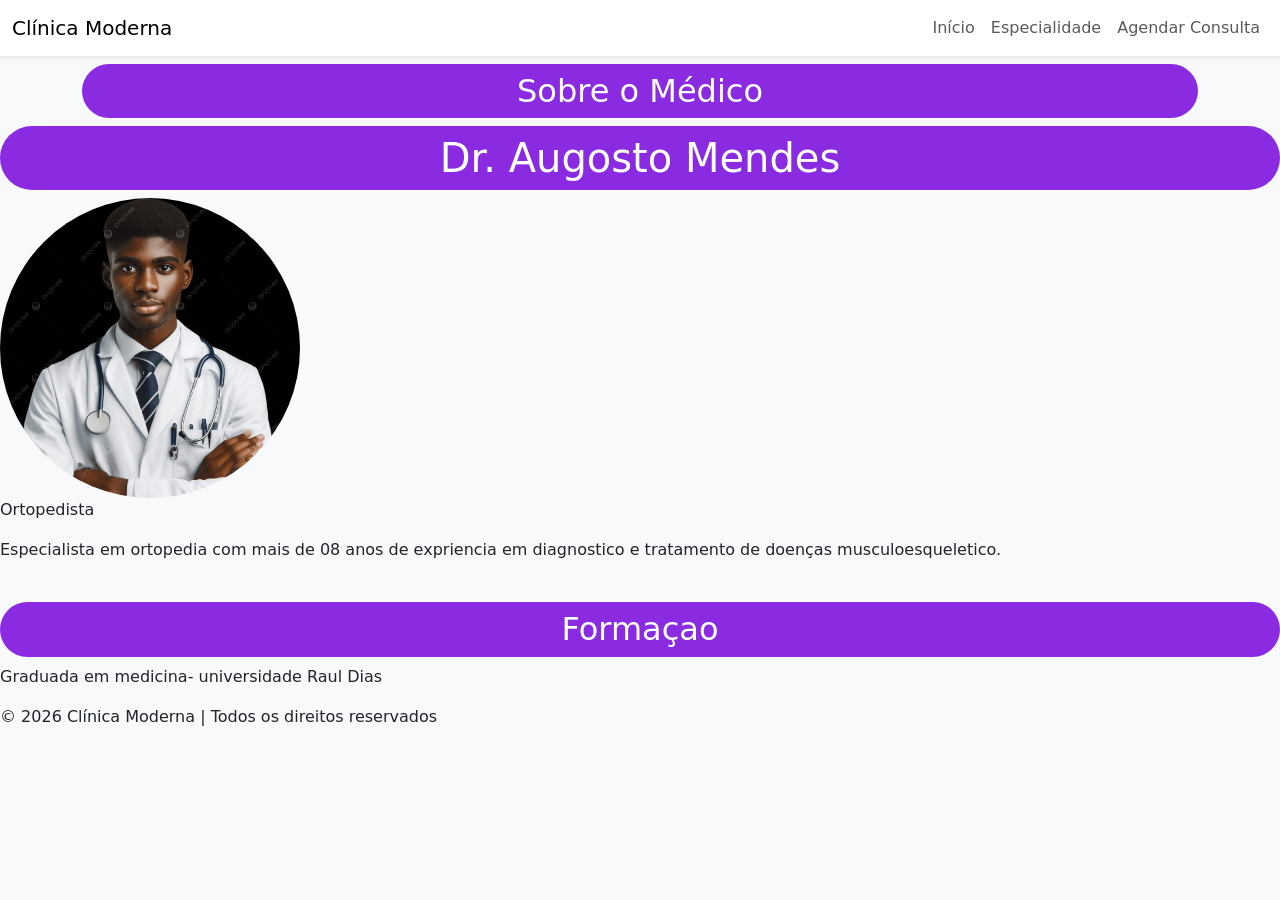
<file: medicos/Dr. Augosto Mendes.html>
<!DOCTYPE html>
<html lang="pt">
<head>
    <meta charset="UTF-8">
    <meta name="viewport" content="width=device-width, initial-scale=1.0">
    <title>Dr.Augosto Mendes</title>
    <link rel="stylesheet" href="../bootstrap-5.3.3-dist/css/bootstrap.min.css">
    <script src="../bootstrap-5.3.3-dist/js/bootstrap.bundle.min.js"></script>

<style>
    body {
        /* light background; image removed for better readability on small devices */
        background-color: #f8f9fa;
    }
    h1, h2 {
        text-align: center;
        background-color: blueviolet;
        color: white;
        border-radius: 40px;
        padding: 8px;
    }
    .medico-foto {
        width: 100%;
        max-width: 300px;
        border-radius: 50%;
    }
    .info-card {
        background-color: blueviolet;
        color: white;
        padding: 15px;
        border-radius: 40px;
        display: inline-block;
    }
</style>
</head>
<body>
    
<header>
    <nav class="navbar navbar-expand-lg navbar-light bg-white fixed-top shadow-sm">
        <div class="container-fluid">
            <a class="navbar-brand" href="../index.html">Clínica Moderna</a>
            <button class="navbar-toggler" type="button" data-bs-toggle="collapse" data-bs-target="#mainNav" aria-controls="mainNav" aria-expanded="false" aria-label="Toggle navigation">
                <span class="navbar-toggler-icon"></span>
            </button>
            <div class="collapse navbar-collapse" id="mainNav">
                <ul class="navbar-nav ms-auto mb-2 mb-lg-0">
                    <li class="nav-item"><a class="nav-link" href="../index.html">Início</a></li>
                    <li class="nav-item"><a class="nav-link" href="../especialidade.html">Especialidade</a></li>
                    <li class="nav-item"><a class="nav-link" href="../agendamento.html">Agendar Consulta</a></li>
                </ul>
            </div>
        </div>
    </nav>
    <div class="container pt-5 mt-3">
       
        <h2>Sobre o Médico</h2>
    </div>

<section class="banner-interno">
<div>
<h1>Dr. Augosto Mendes</h1>

</div>
</section>
</header>

<section>
    <div class="cdl">
    <img src="../img/Augosto.jpg" width="300px" height="300px" class="medico-foto">
    <p class="cd">Ortopedista</p>
    </div>
    <p>Especialista em ortopedia com mais de 08 anos
         de expriencia em diagnostico e tratamento de doenças musculoesqueletico.
          </p>
<br>
          <h2 class="for">Formaçao</h2>
          <p class="f">Graduada em medicina- universidade Raul Dias</p>
</section>


<footer>
    <p>&copy; 2026 Clínica Moderna | Todos os direitos reservados</p>
</footer>

</body>
</html>
</file>
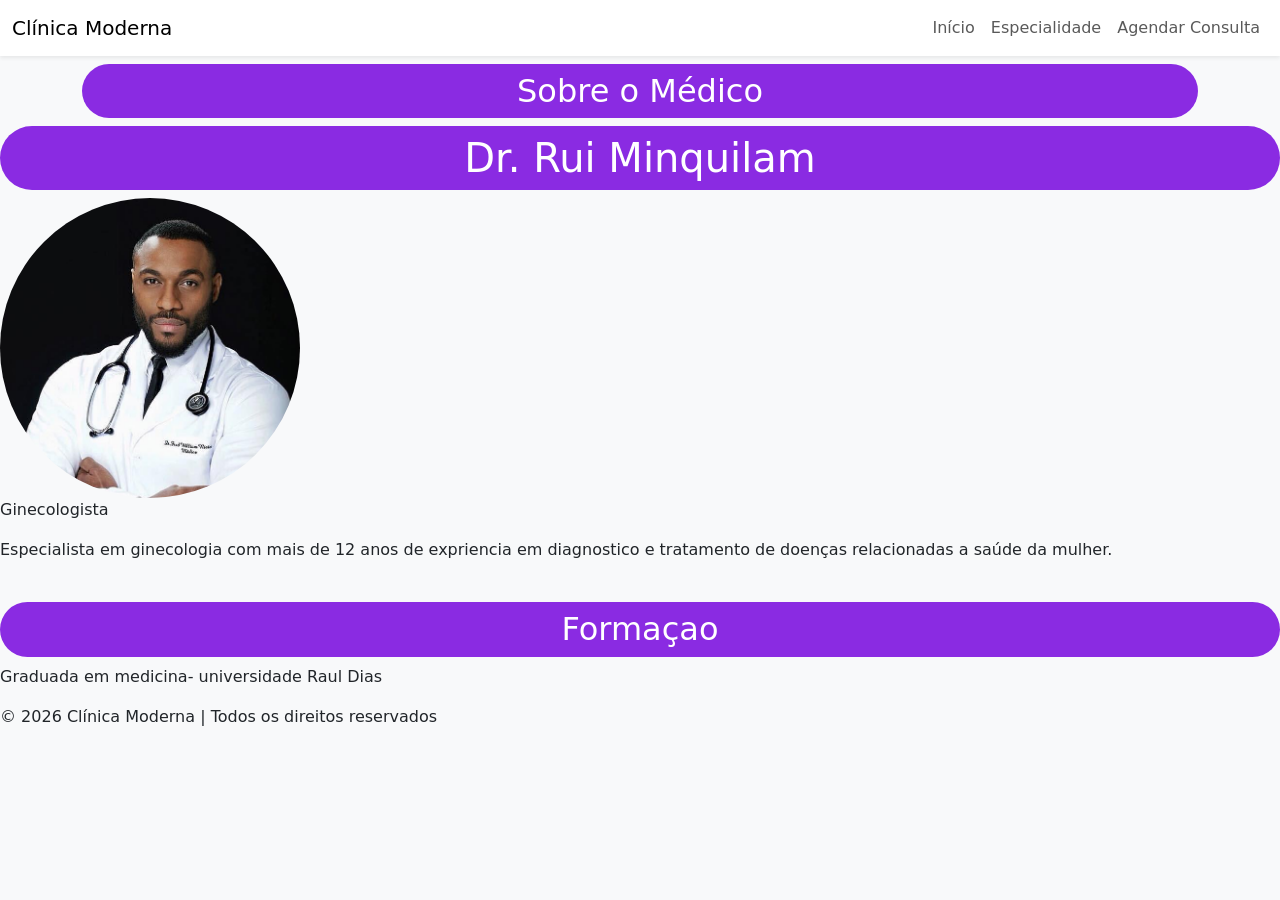
<file: medicos/Dr. Rui Minquilam.html>
<!DOCTYPE html>
<html lang="en">
<head>
    <meta charset="UTF-8">
    <meta name="viewport" content="width=device-width, initial-scale=1.0">
    <link rel="stylesheet" href="../bootstrap-5.3.3-dist/css/bootstrap.min.css">
    <script src="../bootstrap-5.3.3-dist/js/bootstrap.bundle.min.js"></script>

    <title>Dr. Rui Minquilam</title>
</head>
<body>
   
<style>
    body {
        background-color: #f8f9fa;
    }
    h1, h2 {
        text-align: center;
        background-color: blueviolet;
        color: white;
        border-radius: 40px;
        padding: 8px;
    }
    .medico-foto {
        width: 100%;
        max-width: 300px;
        border-radius: 50%;
    }
    .info-card {
        background-color: blueviolet;
        color: white;
        padding: 15px;
        border-radius: 40px;
        display: inline-block;
    }
</style>
</head>
<body>
    
<header>
    <nav class="navbar navbar-expand-lg navbar-light bg-white fixed-top shadow-sm">
        <div class="container-fluid">
            <a class="navbar-brand" href="../index.html">Clínica Moderna</a>
            <button class="navbar-toggler" type="button" data-bs-toggle="collapse" data-bs-target="#mainNav" aria-controls="mainNav" aria-expanded="false" aria-label="Toggle navigation">
                <span class="navbar-toggler-icon"></span>
            </button>
            <div class="collapse navbar-collapse" id="mainNav">
                <ul class="navbar-nav ms-auto mb-2 mb-lg-0">
                    <li class="nav-item"><a class="nav-link" href="../index.html">Início</a></li>
                    <li class="nav-item"><a class="nav-link" href="../especialidade.html">Especialidade</a></li>
                    <li class="nav-item"><a class="nav-link" href="../agendamento.html">Agendar Consulta</a></li>
                </ul>
            </div>
        </div>
    </nav>
    <div class="container pt-5 mt-3">
        
        <h2>Sobre o Médico</h2>
    </div>

<section class="banner-interno">
<div>
<h1>Dr. Rui Minquilam</h1>

</div>
</section>
</header>

<section>
    <div class="cdl">
    <img src="../img/Rui.jpeg" width="300px" height="300px" class="medico-foto">
    <p class="cd">Ginecologista</p>
    </div>
    <p>Especialista em ginecologia com mais de 12 anos
         de expriencia em diagnostico e tratamento de doenças relacionadas a saúde da mulher.
          </p>
<br>
          <h2 class="for">Formaçao</h2>
          <p class="f">Graduada em medicina- universidade Raul Dias</p>
</section>


<footer>
    <p>&copy; 2026 Clínica Moderna | Todos os direitos reservados</p>
</footer>

</body>
</html> 

</body>
</html>
</file>
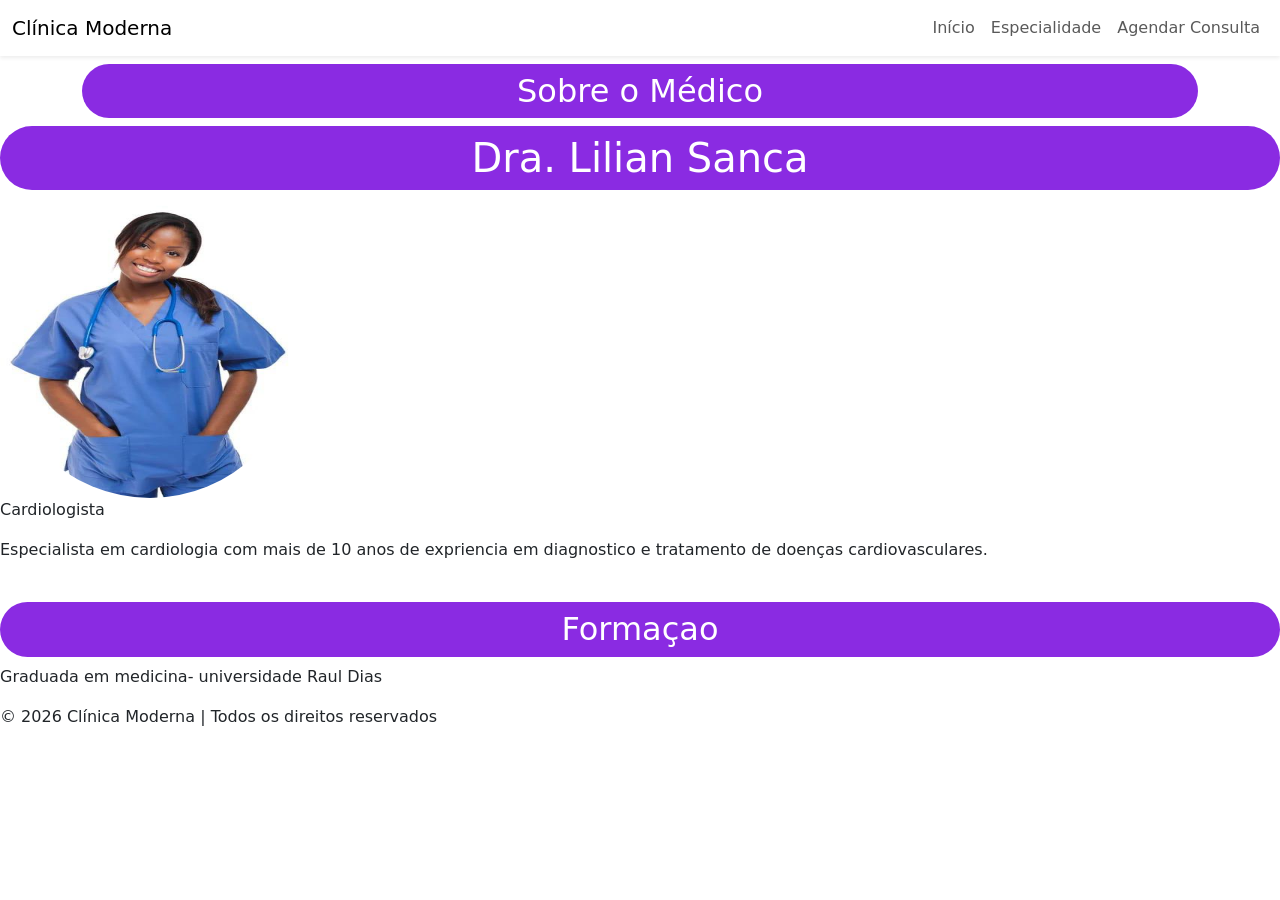
<file: medicos/Dra. Lilian Sanca.html>
<!DOCTYPE html>
<html lang="pt">
<head>
    <meta charset="UTF-8">
    <meta name="viewport" content="width=device-width, initial-scale=1.0">
    <link rel="stylesheet" href="../bootstrap-5.3.3-dist/css/bootstrap.min.css">
    <script src="../bootstrap-5.3.3-dist/js/bootstrap.bundle.min.js"></script>

    <title>Dra. Lilian Sanca - Cardiologista</title>
    <style>
<style>
    body {
        background-color: #f8f9fa;
    }
    h1, h2 {
        text-align: center;
        background-color: blueviolet;
        color: white;
        border-radius: 40px;
        padding: 8px;
    }
    .medico-foto {
        width: 100%;
        max-width: 300px;
        border-radius: 50%;
    }
    .info-card {
        background-color: blueviolet;
        color: white;
        padding: 15px;
        border-radius: 40px;
        display: inline-block;
    }
</style>
    </style>
</head>
<body>
    
<header>
    <nav class="navbar navbar-expand-lg navbar-light bg-white fixed-top shadow-sm">
        <div class="container-fluid">
            <a class="navbar-brand" href="../index.html">Clínica Moderna</a>
            <button class="navbar-toggler" type="button" data-bs-toggle="collapse" data-bs-target="#mainNav" aria-controls="mainNav" aria-expanded="false" aria-label="Toggle navigation">
                <span class="navbar-toggler-icon"></span>
            </button>
            <div class="collapse navbar-collapse" id="mainNav">
                <ul class="navbar-nav ms-auto mb-2 mb-lg-0">
                    <li class="nav-item"><a class="nav-link" href="../index.html">Início</a></li>
                    <li class="nav-item"><a class="nav-link" href="../especialidade.html">Especialidade</a></li>
                    <li class="nav-item"><a class="nav-link" href="../agendamento.html">Agendar Consulta</a></li>
                </ul>
            </div>
        </div>
    </nav>
    <div class="container pt-5 mt-3">
      
        <h2>Sobre o Médico</h2>
    </div>

<section class="banner-interno">
<div>
<h1>Dra. Lilian Sanca</h1>

</div>
</section>
</header>

<section>
    <div class="cdl">
    <img src="../img/lilian.jpg" width="300px" height="300px" class="medico-foto">
    <p class="cd">Cardiologista</p>
    </div>
    <p>Especialista em cardiologia com mais de 10 anos
         de expriencia em diagnostico e tratamento de doenças cardiovasculares.
          </p>
<br>
          <h2 class="for">Formaçao</h2>
          <p class="f">Graduada em medicina- universidade Raul Dias</p>
</section>


<footer>
    <p>&copy; 2026 Clínica Moderna | Todos os direitos reservados</p>
</footer>

</body>
</html>
</file>
<file: style.css>
*{
    margin: 0;
    padding: 0;
    box-sizing: border-box;
}
body{
    font-family:"poppins",sans-serif;
    color: #333;
}

/* header is now managed by Bootstrap navbar; add top padding to body to avoid content
   being hidden behind fixed-top navbar */
body {
    padding-top: 70px; /* height of navbar */
}

.logo{
    font-weight: 700;
    font-size: 22px;
    color: #0056b3;
    text-align: center;
}
nav a{
  margin-left: 20px;  
  text-decoration: none;
  color: #333;
  font-weight: 500;
}
.bnt-header{
    background: #0056b3;
    color: white;
    padding: 8px 18px;
    border-radius: 5px;
}
.banner{
    height: 100vh;
    background: linear-gradient(to right,#0056b3,#0af);
    display: flex;
    justify-content: center;
    align-items: center;
    text-align: center;
    color: white;
    padding: 0 20px;
}
.banner h1 {
    font-size: 42px;
}
.btn{
    display: inline-block;
    background: #0056b3;
    color: white;
    padding: 12px 25px;
    border-radius: 5px;
    text-decoration: none;
    margin-top: 20px;
}
section{
    padding: 120px 8% 80px;
    text-align: center;
}
.cards {
    display: flex;
    flex-wrap: wrap;
    gap: 25px;
    justify-content: center;
}
.card{
    width: 260px;
    background: white;
    padding: 30px;
    border-radius: 12px;
    box-shadow: 0 5px 20px rgba(0,0,0,0.08);
    text-decoration: none;
    color: #333;
    transition: 0.3s;
}
.card:hover{
    transform: translateY(-6px);
    background: #0056b3;
    color: white;
}
.banner-interno{
    height: 350px;
    background-size: cover;
    background-position: center;
    display: flex;
    align-items: center;
    justify-content: center;
    color: white;
    position: relative;
}
.banner-interno::after{
    content: "";
    position: absolute;
    width: 100px;
    height: 100px;
    background: rgba(0,0,0,0.5);
}
.banner-interno div{
    position: relative;
    z-index: 2;
}
.medico-foto{
    width: 180px;
    border-radius: 100px;
    margin: 20px 0;
}
form input, form select, form textarea {
    width: 100%;
    padding: 12px;
    margin-bottom: 15px;
    border-radius: 5px;
    border: 1px solid #ccc;
}
footer{
    background: #0056b3;
    color: white;
    text-align: center;
    padding: 20px;
}

/* small screen adjustments */
@media (max-width: 768px) {
    .banner h1 {
        font-size: 32px;
    }
    .banner-interno {
        height: auto;
        padding: 60px 20px;
    }
}
</file>
